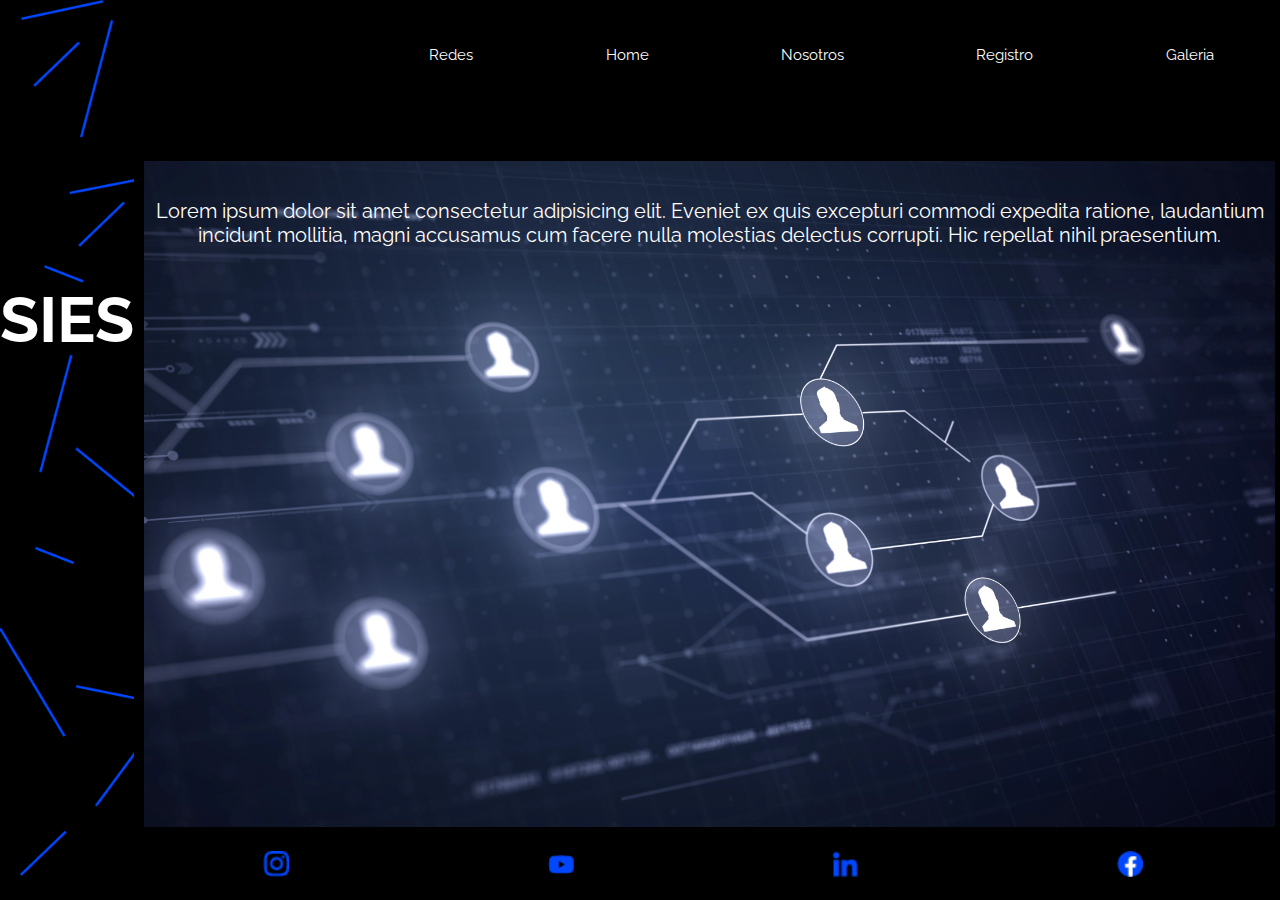
<file: index.html>
<!DOCTYPE html>
<html lang="en">
<head>
    <meta charset="UTF-8">
    <meta http-equiv="X-UA-Compatible" content="IE=edge">
    <meta name="viewport" content="width=device-width, initial-scale=1.0">
    <link rel="stylesheet" href="https://cdn.jsdelivr.net/npm/bootstrap@4.6.1/dist/css/bootstrap.min.css" integrity="sha384-zCbKRCUGaJDkqS1kPbPd7TveP5iyJE0EjAuZQTgFLD2ylzuqKfdKlfG/eSrtxUkn" crossorigin="anonymous">
    <link rel="stylesheet" href="estilos.css">
    <title>SIES</title>
</head>
<body>
    <aside>
        <h1>SIES</h1>
    </aside>
    <main>
        <header>
            <nav>
            <ul>
                <li id="menu1"><a href="#footer">Redes</a></li>
                <li id="menu2"><a href="index1.html">Home</a></li>
                <li id="menu3"><a href="nosotros.html">Nosotros</a></li>
                <li id="menu4"><a href="registro.html">Registro</a></li>
                <li id="menu5"><a href="galeria.html">Galeria</a></li>  
            </ul>
            </nav>
        </header>
        <section class="contenedor"><br> <br>
            <p>
                Lorem ipsum dolor sit amet consectetur adipisicing elit. Eveniet
                ex quis excepturi commodi expedita ratione, laudantium incidunt
                mollitia, magni accusamus cum facere nulla molestias delectus
                corrupti. Hic repellat nihil praesentium.
               
            </p>
        </section>
        <footer>
            <div id="footerMenu">
            <ul class="nav justify-content-center">
              <li class="nav-item1" >
                <a class="nav-link" href="#"><img src="./Iconos/instagram.png" alt=""></a>
              </li>
              <li class="nav-item1">
                <a class="nav-link" href="#"><img src="./Iconos/youtube.png" alt=""></a>
              </li>
              <li class="nav-item1">
                <a class="nav-link" href="#"><img src="./Iconos/linkedin.png" alt=""></a>
              </li>
              <li class="nav-item1">
                <a class="nav-link" href="#"><img src="./Iconos/facebook.png" alt=""></a>>
              </li>
            </ul>
          </div>
       </footer>
    </main>
    <script src="https://cdn.jsdelivr.net/npm/jquery@3.5.1/dist/jquery.slim.min.js" integrity="sha384-DfXdz2htPH0lsSSs5nCTpuj/zy4C+OGpamoFVy38MVBnE+IbbVYUew+OrCXaRkfj" crossorigin="anonymous"></script>
<script src="https://cdn.jsdelivr.net/npm/popper.js@1.16.1/dist/umd/popper.min.js" integrity="sha384-9/reFTGAW83EW2RDu2S0VKaIzap3H66lZH81PoYlFhbGU+6BZp6G7niu735Sk7lN" crossorigin="anonymous"></script>
<script src="https://cdn.jsdelivr.net/npm/bootstrap@4.6.1/dist/js/bootstrap.min.js" integrity="sha384-VHvPCCyXqtD5DqJeNxl2dtTyhF78xXNXdkwX1CZeRusQfRKp+tA7hAShOK/B/fQ2" crossorigin="anonymous"></script>
</body>
</html>
</file>
<file: estilos.css>
@import url("https://fonts.googleapis.com/css2?family=Raleway&display=swap");

* {
  margin: 0;
  padding: 0;
  font-family: "Raleway", sans-serif;
}

body {
  display: flex;
  flex-direction: row; 
  background-color: black;
}

header {
  background-color: black;
  display: flex;
  justify-content: right;
  margin-bottom: 5vh;
  min-height: 50px;
  /*height: 20%;*/
}
header:hover {
  background-image: url(/img/Group\ 8.png);
}

header ul li {
  display: inline;
  margin-top: 5vh;;
}
nav{
  display: flex;
  width: 80%;
}
nav{
  min-height: 150px;
}
ul{
  width: 100%;
  display: flex;
  justify-content: space-around;
  align-items: right;
}

main{
  display: flex;
  flex-direction: column;
}

.contenedor{
  margin: 5px;
  margin-left: 10px;
  display: flex;
  flex-direction: column;
  background-image: url(/img/user-people-network-circuit-board-link-connection-technology.jpg);
  background-size: cover;
  height: 100%;
  }

nav a {
  color: #fff;
  text-decoration: none;
  background: black;
  font-size: 15px;
  font-family: "Raleway", sans-serif;
}


#menu1 a:hover {
  background-image: url(/img/Group\ 9.png);
  color: blue;
}
#menu2 a:hover {
  background-image: url(/img/Group\ 10.png);

  color: blue;
}
#menu3 a:hover {
  background-image: url(/img/Group\ 11.png);
  color: blue;
}
#menu4 a:hover {
  background-image: url(/img/Group\ 12.png);
  color: blue;
}
#menu5 a:hover {
  background-image: url(/img/Group\ 9.png);
  color: blue;
} 

p{
  color: white;
  font-size: 20px;
  text-align: center;
  justify-content: center;
}

h1{
  color: white;
  text-align: center;
  line-height: 1000%;
  font-size: 4rem;
  font-family: "Raleway", sans-serif;
}
aside{
  height: 100vh;
}
aside :hover{
  height: 100vh;
  background-image: url(/img/Group\ 8.png);
  background-size: cover;
}

/*MAin Galeria-Inicio*/
.main1{
  margin: 6px;
  display: flex;
  flex-direction: column;
  height: 600px;
}
.main1{
  background-image: url(/img/user-people-network-circuit-board-link-connection-technology.jpg);
  background-size: cover;
}
/*MainGaleria-Fin*/


.contenedor1{
  background-color: blue;
  padding: 5px;
  min-height: 400px;
  width: 100%;
  display: grid;
  grid-template-columns: 1fr;
}
.item{
  background-color: burlywood;
  border: 2px solid white;
  width: 100%;
  text-align: center;
  font-size: 25px;
  min-height: 50px;
}
/*SectionHistoria__Galeria-Inicio*/
.historia:hover{
  background-image: url(/img/Group\ 8.png);
  background-size: cover;
}
.historia{
   height: 300px;
  background-color: black;
  color: aliceblue;
}
h2{
  text-align: center;
  font-size: 30px;
}
/*SectionHistora__Galeria-Fin*/


#footerMenu{
  background-color: black;
  display: flex;
  flex-direction: row;
  justify-content: space-evenly;
  align-items: right;
  margin-top: auto;
   min-height: 50px;
}
footer :hover{
  background-image: url(/img/Group\ 8.png);
}

#footerMenu img {
  margin: 1vh;
  width: 2vw;
}
/*GAleria Fotos*/
.item1{
  background-image: url(/img/Rectangle\ 1.png);
  background-size: cover;
}
.item2{
  background-image: url(/img/Rectangle\ 2.png);
  background-size: cover;
}
.item3{
  background-image: url(/img/Rectangle\ 3.png);
  background-size: cover;
}
.item4{
  background-image: url(/img/Rectangle\ 4.png);
  background-size: cover;
}
.item5{
  background-image: url(/img/Rectangle\ 5.png);
  background-size: cover;
}
.item6{
  background-image: url(/img/Rectangle\ 6.png);
  background-size: cover;
}
.item7{
  background-image: url(/img/widely-used-parcel-sorting-robot-system-using-amr-agv-with-tilt-tray3d-rendering.jpg);
  background-size: cover;
}
.item8{
  background-image: url(/img/young-man-engineer-making-program-analyses.jpg);
  background-size: cover;
}
/*media queries- inicio*/

@media only screen and (max-width: 479px){
  
  header{
    flex-direction: column;
    align-items: flex-start;
  }
  ul{
    flex-direction: column;
    align-items: right;
  }
  nav a{
    font-size: 10px;
  } 
  h1{
    font-size: 20px;
  }
  h2{
    font-size: 15px;
  }
  .contenedor1{
      grid-template-columns: 1fr 1fr;
  }
  .item1{
      grid-column: 1/3;
  }
  .item2{
      grid-row: 2/4;
  }
  #footerMenu{
    flex-direction: column;
    align-items: flex-start;
  }
  #footerMenu img {
    margin: 3.5vh;
    width: 5vw;
  }
  .contenedor{
    background-image: none;
    p{
      
    }
  }

}
@media only screen and (min-width: 480px) and (max-width: 767px){
  .contenedor1{
      grid-template-columns: 1fr 1fr 1fr;
  }
  .item8{
      grid-column: 2/4;
  }
  #footerMenu img {
    margin: 3.5vh;
    width: 3.5vw;
  }
}
@media only screen and (min-width: 768px){
  .contenedor1{
      grid-template-columns: repeat(4, 1fr);
  }
}
@media only screen and (min-width: 1024px){
  .contenedor1{
      grid-template-columns: repeat(5, 1fr);
  }
  .item7{
      grid-column: 2/4;
  }
  .item8{
      grid-column: 4/6;
  }
}
/*Boostrap Footer*/
.nav-item1{
  display: flex;
  align-items: center;
  justify-content: space-around;
  size: 15px;
  margin: 10px;
}
</file>
